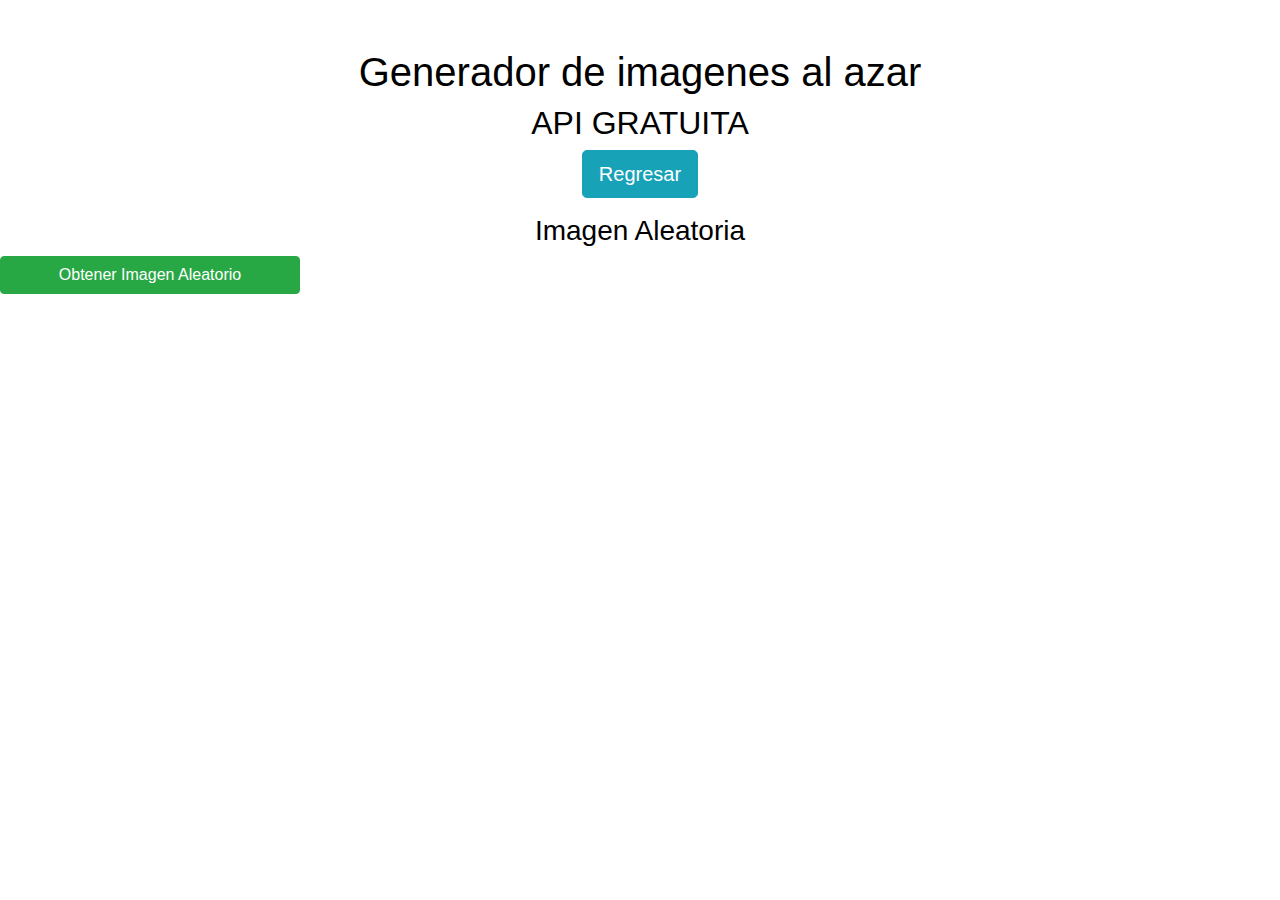
<file: api.html>
<!DOCTYPE html>
<html lang="en">

<head>
    <meta charset="UTF-8">
    <meta name="viewport" content="width=device-width, initial-scale=1.0">
    <title>Prueba de api</title>
    <link rel="shortcut icon" href="img/SmashBall.svg.ico" />
    <link href="https://maxcdn.bootstrapcdn.com/bootstrap/4.5.2/css/bootstrap.min.css" rel="stylesheet">
    <link rel="stylesheet" href="./css/style.css">
</head>

<body>
    <div class="contenedor text-center">
        <h1 class="text-center mt-5 ">Generador de imagenes al azar</h1>
        <h2 class="text-center">API GRATUITA</h2>
        <button type="button" class="btn btn-info mb-3 btn-lg"><a href="index.html" style="color: white;">Regresar</a> </button>
    </div>

    <h3 class="text-center">Imagen Aleatoria</h1>

        <div class="d-flex flex-column">
            <button type="button" class="btn btn-success mb-3" style="width: 300px;" onclick="PruebaApi()">Obtener Imagen
                Aleatorio</button>

            <div id="imagenCont" class="mb-auto align-items-center"></div>
        </div>
    </h3>
   
    <script>
        function PruebaApi() {
            // Hacer una solicitud a la API de Jika
            fetch('https://picsum.photos/200/300')
                .then(response => {
                    // Obtener la URL de la imagen
                    const imageUrl = response.url;

                    // Crear un elemento de imagen y establecer la URL
                    const imageElement = document.createElement('img');
                    imageElement.src = imageUrl;
                    imageElement.className = "imagen"; // Establecer la clase para aplicar estilos

                    // Limpiar el contenido anterior
                    document.getElementById('imagenCont').innerHTML = '';

                    // Agregar la imagen al contenedor
                    document.getElementById('imagenCont').appendChild(imageElement);
                })
                .catch(error => console.error('Error:', error));
        
        }
    </script>



</body>

</html>
</file>
<file: css/style.css>
/* ********************************** */
/*               BANNER               */
/* ********************************** */
.banner {
    position: relative; /* Añadir position: relative al contenedor */
    height: 60rem;
    background-image: linear-gradient(100deg, #000000, #00000020),
        url('../img/bnh.jpeg');
    background-size: cover;
    background-position: center;
}

.content-banner {
    position: absolute; /* Añadir position: absolute para superponer sobre la imagen */
    top: 50%;
    left: 50%;
    transform: translate(-50%, -50%);
    max-width: 90rem;
    margin: 0 auto;
    padding: 25rem 0;
    text-align: center; /* Centrar el texto */
}

.content-banner p {
    color:aquamarine;
    font-size: 1.2rem;
    margin-bottom: 1rem;
    font-weight: 500;
}

.content-banner h2 {
    color: #fff;
    font-size: 3.5rem;
    font-weight: 500;
    line-height: 1.2;
}

.content-banner a {
    margin-top: 2rem;
    text-decoration: none;
    color: #fff;
    background-color: var(--primary-color);
    display: inline-block;
    padding: 1rem 3rem;
    text-transform: uppercase;
    border-radius: 3rem;
}
/******************cards***********************/

.imagen {
    position: relative; /* Añadir position: relative al contenedor */
    height: 400px; /* Ajustar la altura de la imagen */
    width: 100%; /* Cambiar el ancho a 100% para ocupar todo el ancho del contenedor */
    display: flex;
    flex-direction: column;
    align-items: center;
    justify-content: center;
    border-radius: 2rem;
    gap: 2rem;
    padding: 1rem; /* Añadir un padding para separar los elementos */
    box-sizing: border-box; /* Incluir el padding en el ancho y alto total */
}

.imagen img {
    width: 100%;
    height: 100%;
    object-fit: cover; /* Ajustar el tamaño de la imagen para que cubra todo el contenedor */
    border-radius: 2rem; /* Añadir borde redondeado a la imagen */
}

.card {
    position: relative; /* Añadir position: relative al contenedor */
}

.card-body {
    position: absolute; /* Añadir position: absolute para superponer sobre la imagen */
    top: 50%;
    left: 50%;
    transform: translate(-50%, -50%);
    width: 80%; /* Ajustar el ancho */
    padding: 20px; /* Añadir padding */
    background-color: rgba(0, 0, 0, 0.5); /* Añadir un fondo semi-transparente */
    text-align: center; /* Centrar el texto */
    color: #fff; /* Color del texto */
    border-radius: 2rem; /* Borde redondeado para el cuadro de texto */
}

.card-body p {
    font-size: 1.6rem; /* Tamaño de fuente para el texto */
}

@media (min-width: 480px) {
    .imagen {
        display: grid;
        grid-template-columns: repeat(auto-fit, minmax(200px, 1fr)); /* Cambiar a grid y usar auto-fit para que se ajuste automáticamente al ancho del contenedor */
        gap: 10px;
    }
}

.text-center{
    color: #000000;
}
/**********************VIDEO DE FONDO***************************/


#videoFondo {
    position: fixed;
    right: 0;
    bottom: 0;
    min-width: 100%;
    min-height: 100%;
    width: auto;
    height: auto;
    z-index: -1000;
    }
    
    .content-videoF {
    position: absolute;
    top: 50%;
    left: 50%;
    transform: translate(-50%, -50%);
    text-align: center;
    color: white;
    }
</file>
